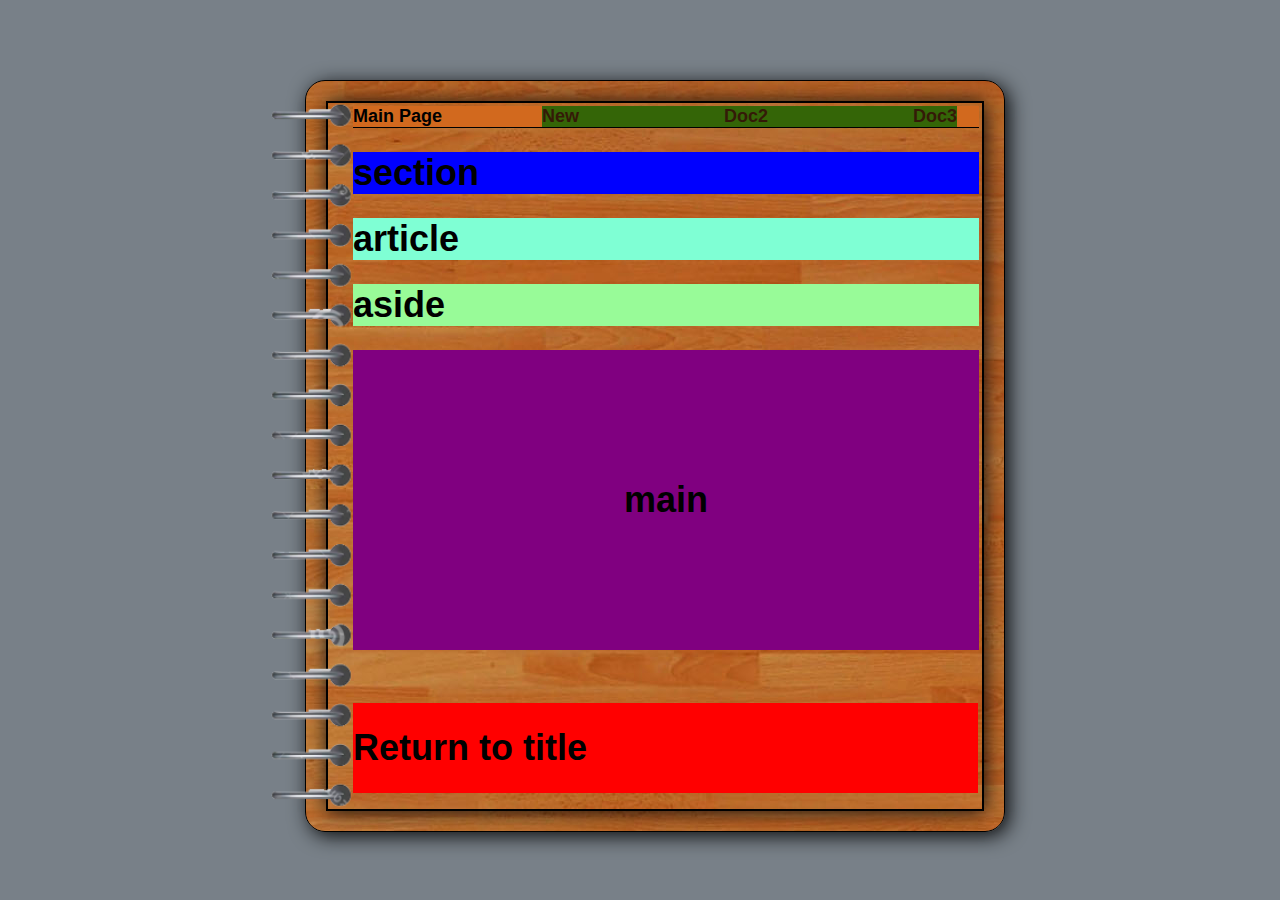
<file: index.html>
<!DOCTYPE html>
<html lang="ru">
<head>
    <meta charset="UTF-8">
    <meta http-equiv="X-UA-Compatible" content="IE=edge">
    <meta name="viewport" content="width=device-width, initial-scale=1.0">
    <link rel="stylesheet" href="style.css">
    <title>Practice</title>
</head>

<body>
    
    <div class="woodfound">
        <div class="conteiner">
            <img class="spiral" src="assets/img/spiral.PNG" alt="paperspiral">
            <header>
                    <a class="links" href="main.html">Main Page</a>
                    <!--нужен для ссылок-->
                    <nav>
                            <a class="links" href="doc1.html">New</a>
                            <a class="links" href="doc2.html">Doc2</a>
                            <a class="links" href="doc3.html">Doc3</a>
                    </nav>
            </header>
    
            <!--Раздел документа-->
            <section>
                <h1>
                    section
                </h1>
                
            </section>
    
            <!--содержание для сайта-->
            <article>
                <h1>
                    article
                </h1>
                
            </article>
    
            <!--сайдбар-->
            <aside>
                <h1>
                    aside
                </h1>
            </aside>
    
            <!--основное содержимое-->
            <main>
                <h1>
                    main
                </h1>
                
            </main>
    
            <!--подвал для страницы-->
            <footer>
                <h1>
                    <a href="main.html">Return to title</a> 
                </h1>
            </footer>
    
        </div>
    </div>
    
 
</body>
</html>
</file>
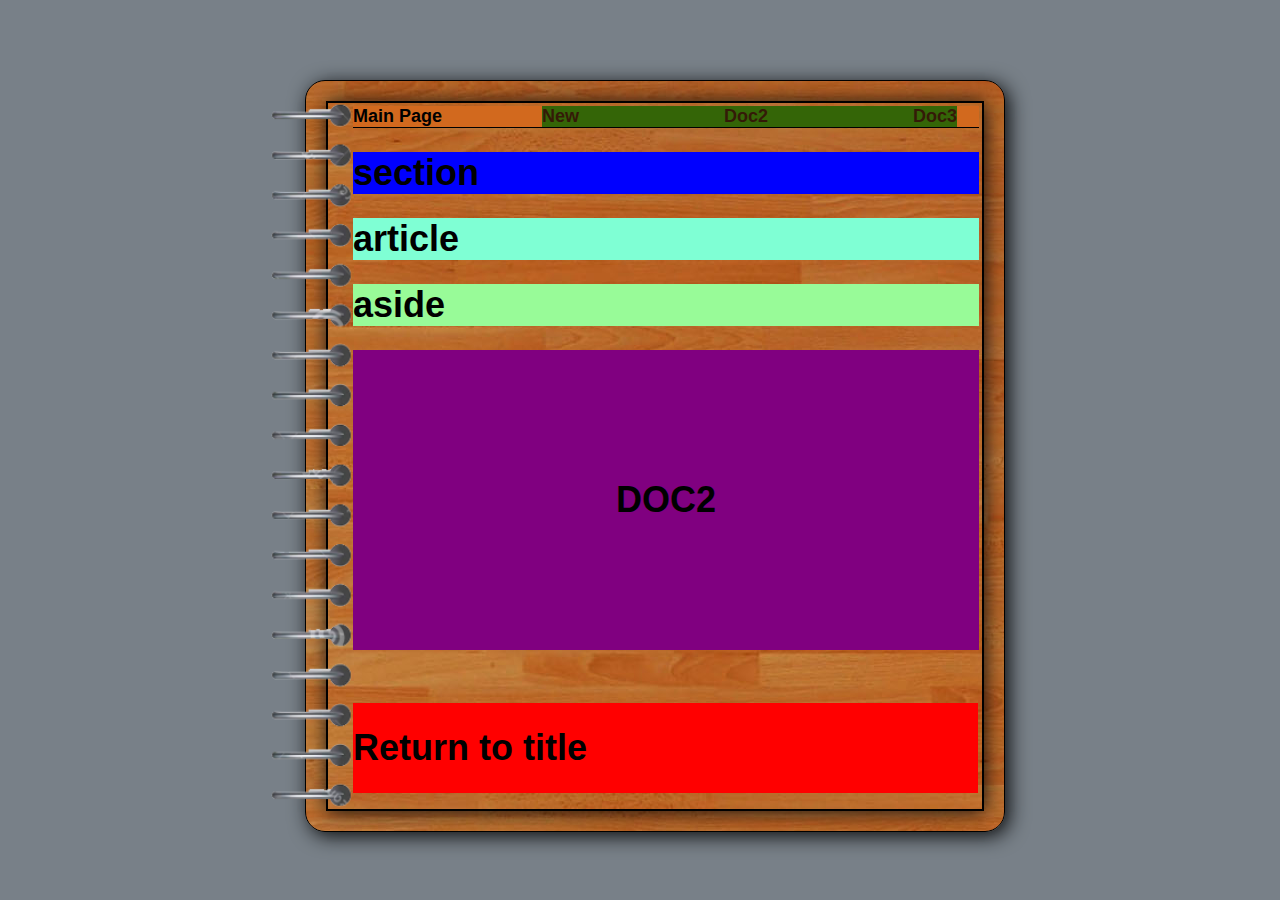
<file: doc2.html>
<!DOCTYPE html>
<html lang="ru">
<head>
    <meta charset="UTF-8">
    <meta http-equiv="X-UA-Compatible" content="IE=edge">
    <meta name="viewport" content="width=device-width, initial-scale=1.0">
    <link rel="stylesheet" href="style.css">
    <title>Practice</title>
</head>

<body>
    
    <div class="woodfound">
        <div class="conteiner">
            <img class="spiral" src="assets/img/spiral.PNG" alt="paperspiral">
            <header>
                <a c href="main.html">Main Page</a>
                <!--нужен для ссылок-->
                <nav>
                    
                        <a class="links" href="doc1.html">New</a>
                        <a class="links" href="doc2.html">Doc2</a>
                        <a class="links" href="doc3.html">Doc3</a>
                </nav>
        </header>
    
            <!--Раздел документа-->
            <section>
                <h1>
                    section
                </h1>
                
            </section>
    
            <!--содержание для сайта-->
            <article>
                <h1>
                    article
                </h1>
                
            </article>
    
            <!--сайдбар-->
            <aside>
                <h1>
                    aside
                </h1>
            </aside>
    
            <!--основное содержимое-->
            <main>
                <h1>
                    DOC2
                </h1>
                
            </main>
    
            <!--подвал для страницы-->
            <footer>
                <h1>
                    <a href="index.html">Return to title</a> 
                </h1>
            </footer>
    
        </div>
    </div>
    
 
</body>
</html>
</file>
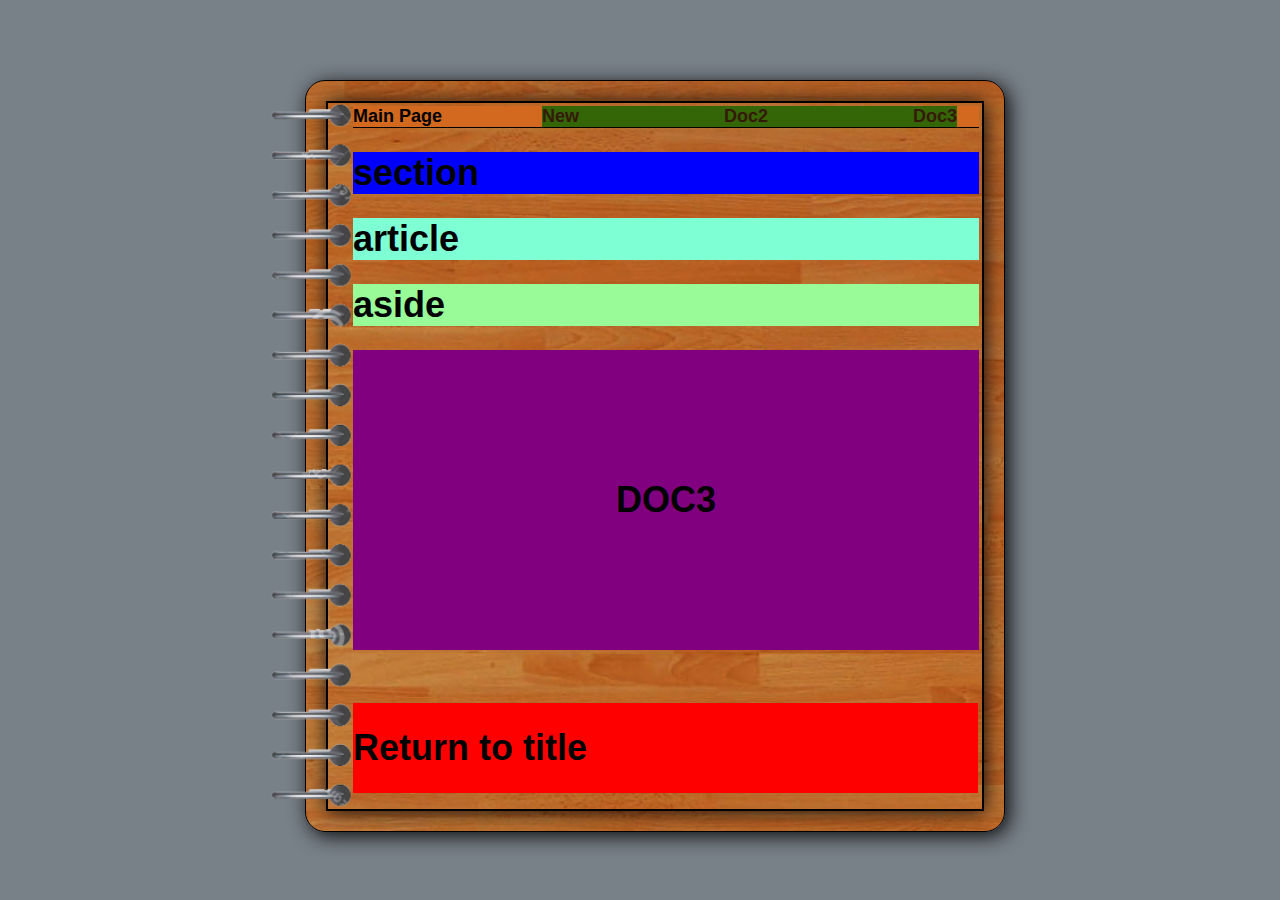
<file: doc3.html>
<!DOCTYPE html>
<html lang="ru">
<head>
    <meta charset="UTF-8">
    <meta http-equiv="X-UA-Compatible" content="IE=edge">
    <meta name="viewport" content="width=device-width, initial-scale=1.0">
    <link rel="stylesheet" href="style.css">
    <title>Practice</title>
</head>

<body>
    
    <div class="woodfound">
        <div class="conteiner">
            <img class="spiral" src="assets/img/spiral.PNG" alt="paperspiral">
            <header>
                <a c href="main.html">Main Page</a>
                <!--нужен для ссылок-->
                <nav>
                    
                        <a class="links" href="doc1.html">New</a>
                        <a class="links" href="doc2.html">Doc2</a>
                        <a class="links" href="doc3.html">Doc3</a>
                </nav>
        </header>
    
            <!--Раздел документа-->
            <section>
                <h1>
                    section
                </h1>
                
            </section>
    
            <!--содержание для сайта-->
            <article>
                <h1>
                    article
                </h1>
                
            </article>
    
            <!--сайдбар-->
            <aside>
                <h1>
                    aside
                </h1>
            </aside>
    
            <!--основное содержимое-->
            <main>
                <h1>
                    DOC3
                </h1>
                
            </main>
    
            <!--подвал для страницы-->
            <footer>
                <h1>
                    <a href="index.html">Return to title</a> 
                </h1>
            </footer>
    
        </div>
    </div>
    
 
</body>
</html>
</file>
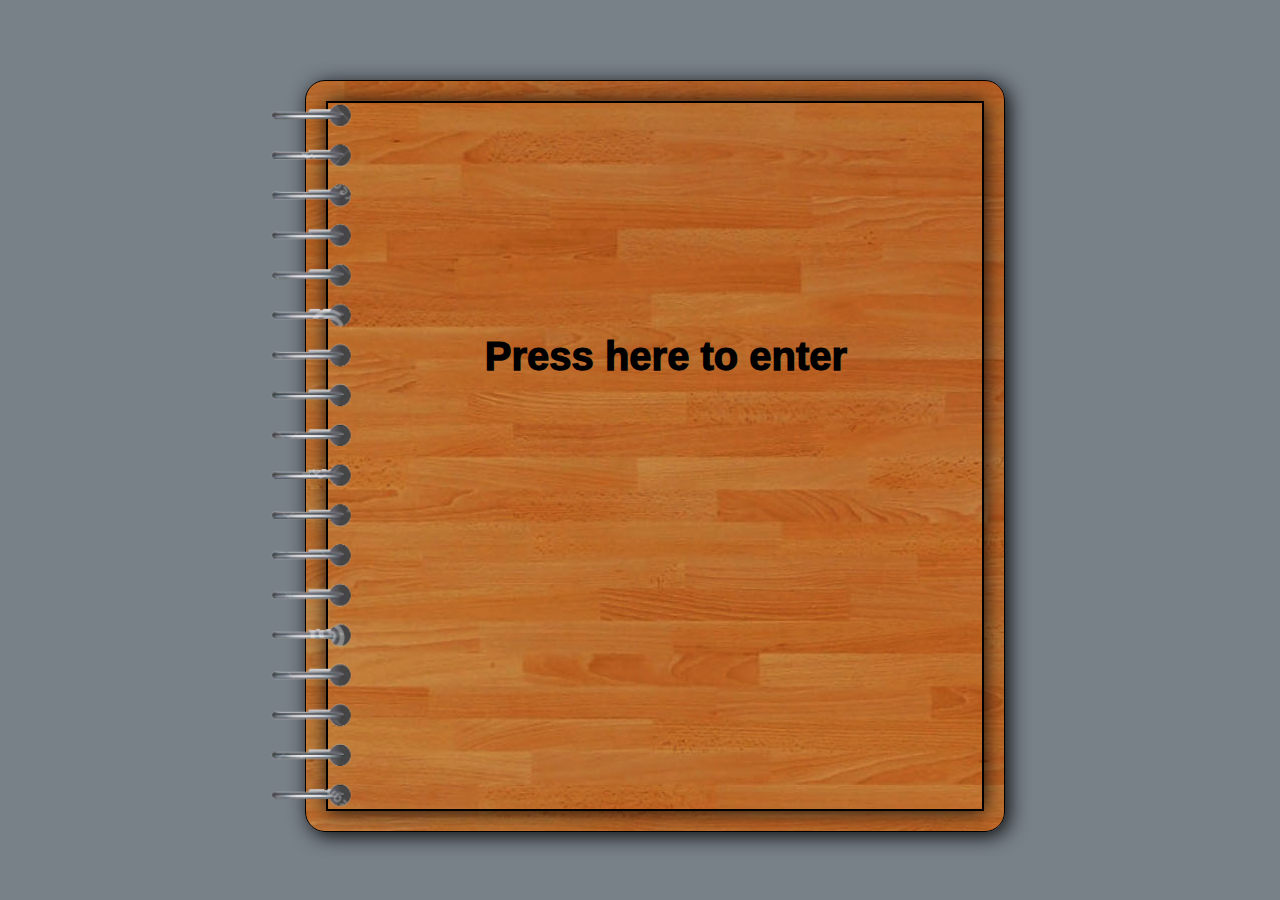
<file: main.html>
<!DOCTYPE html>
<html lang="ru">
<head>
    <meta charset="UTF-8">
    <meta http-equiv="X-UA-Compatible" content="IE=edge">
    <meta name="viewport" content="width=device-width, initial-scale=1.0">
    <link rel="stylesheet" href="style.css">
    <title>Practice</title>
</head>

<body>
    <div class="woodfound">
        <div class="conteiner">
            <img class="spiral" src="assets/img/spiral.PNG" alt="paperspiral">
            <main class="title">
                
                    <a href="index.html">Press here to enter</a>
            </main>
        </div>
    </div>
</body>
</html>
</file>
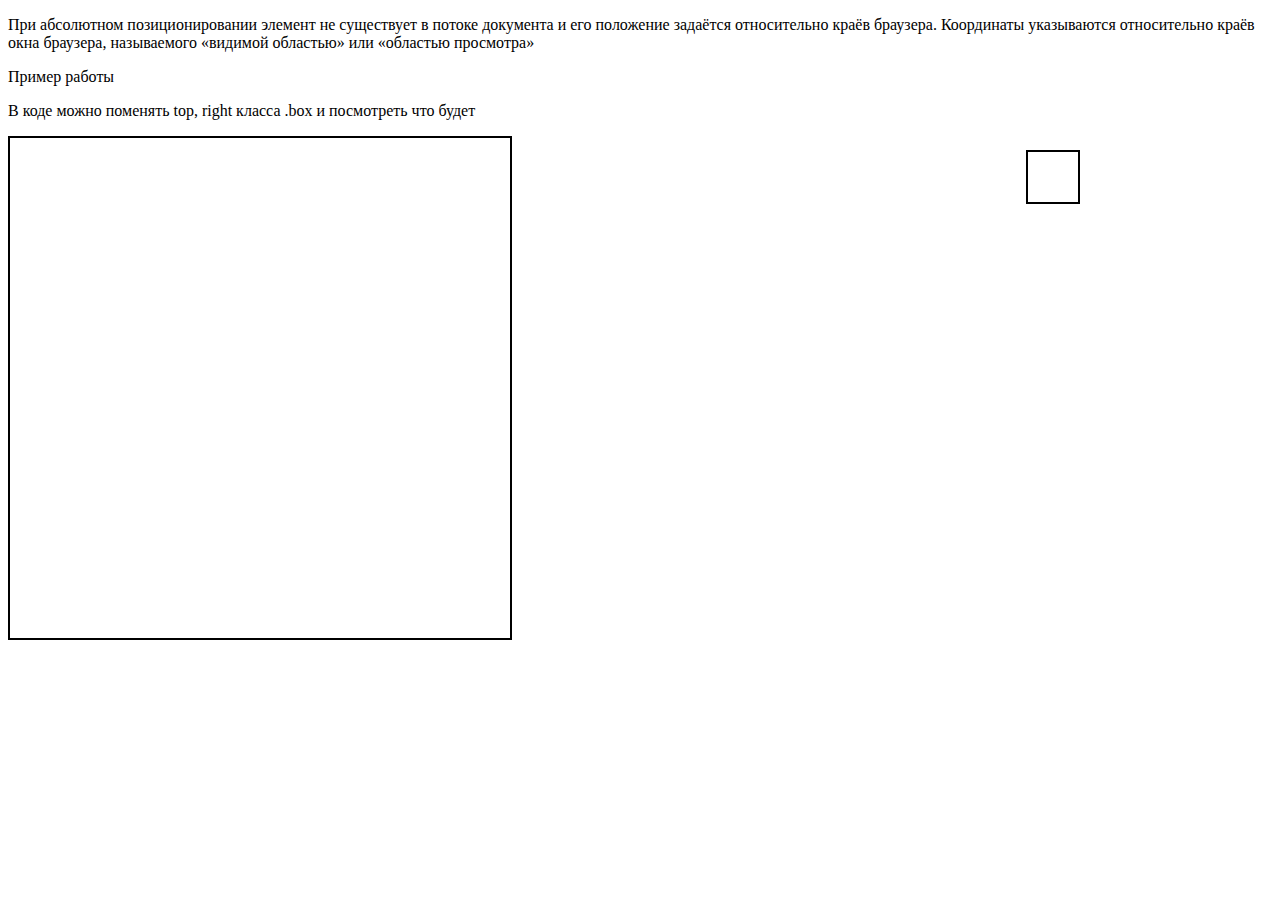
<file: position/absolute.html>
<!DOCTYPE html>
<html lang="en">
<head>
    <meta charset="UTF-8">
    <meta http-equiv="X-UA-Compatible" content="IE=edge">
    <meta name="viewport" content="width=device-width, initial-scale=1.0">
    <title>absolute</title>
    <style>
        .box
        {
            width: 500px;
            height: 500px;
            border: 2px solid;
            justify-content: center;
            align-items: center;
            display: flex;
        }
        .absolute
        {
            width: 50px;
            height: 50px;
            border: 2px solid;
            position: absolute;
            top: 150px;
            right: 200px;
        }
    </style>
</head>
<body>
    <p>При абсолютном позиционировании элемент не существует в потоке документа и его положение задаётся относительно краёв браузера. Координаты указываются относительно краёв окна браузера, называемого «видимой областью» или «областью просмотра»</p>
    <p>Пример работы</p>
    <p>В коде можно поменять top, right класса .box и посмотреть что будет</p>
    <div class="box">
        <div class="absolute">

        </div>
    </div>
</body>
</html>
</file>
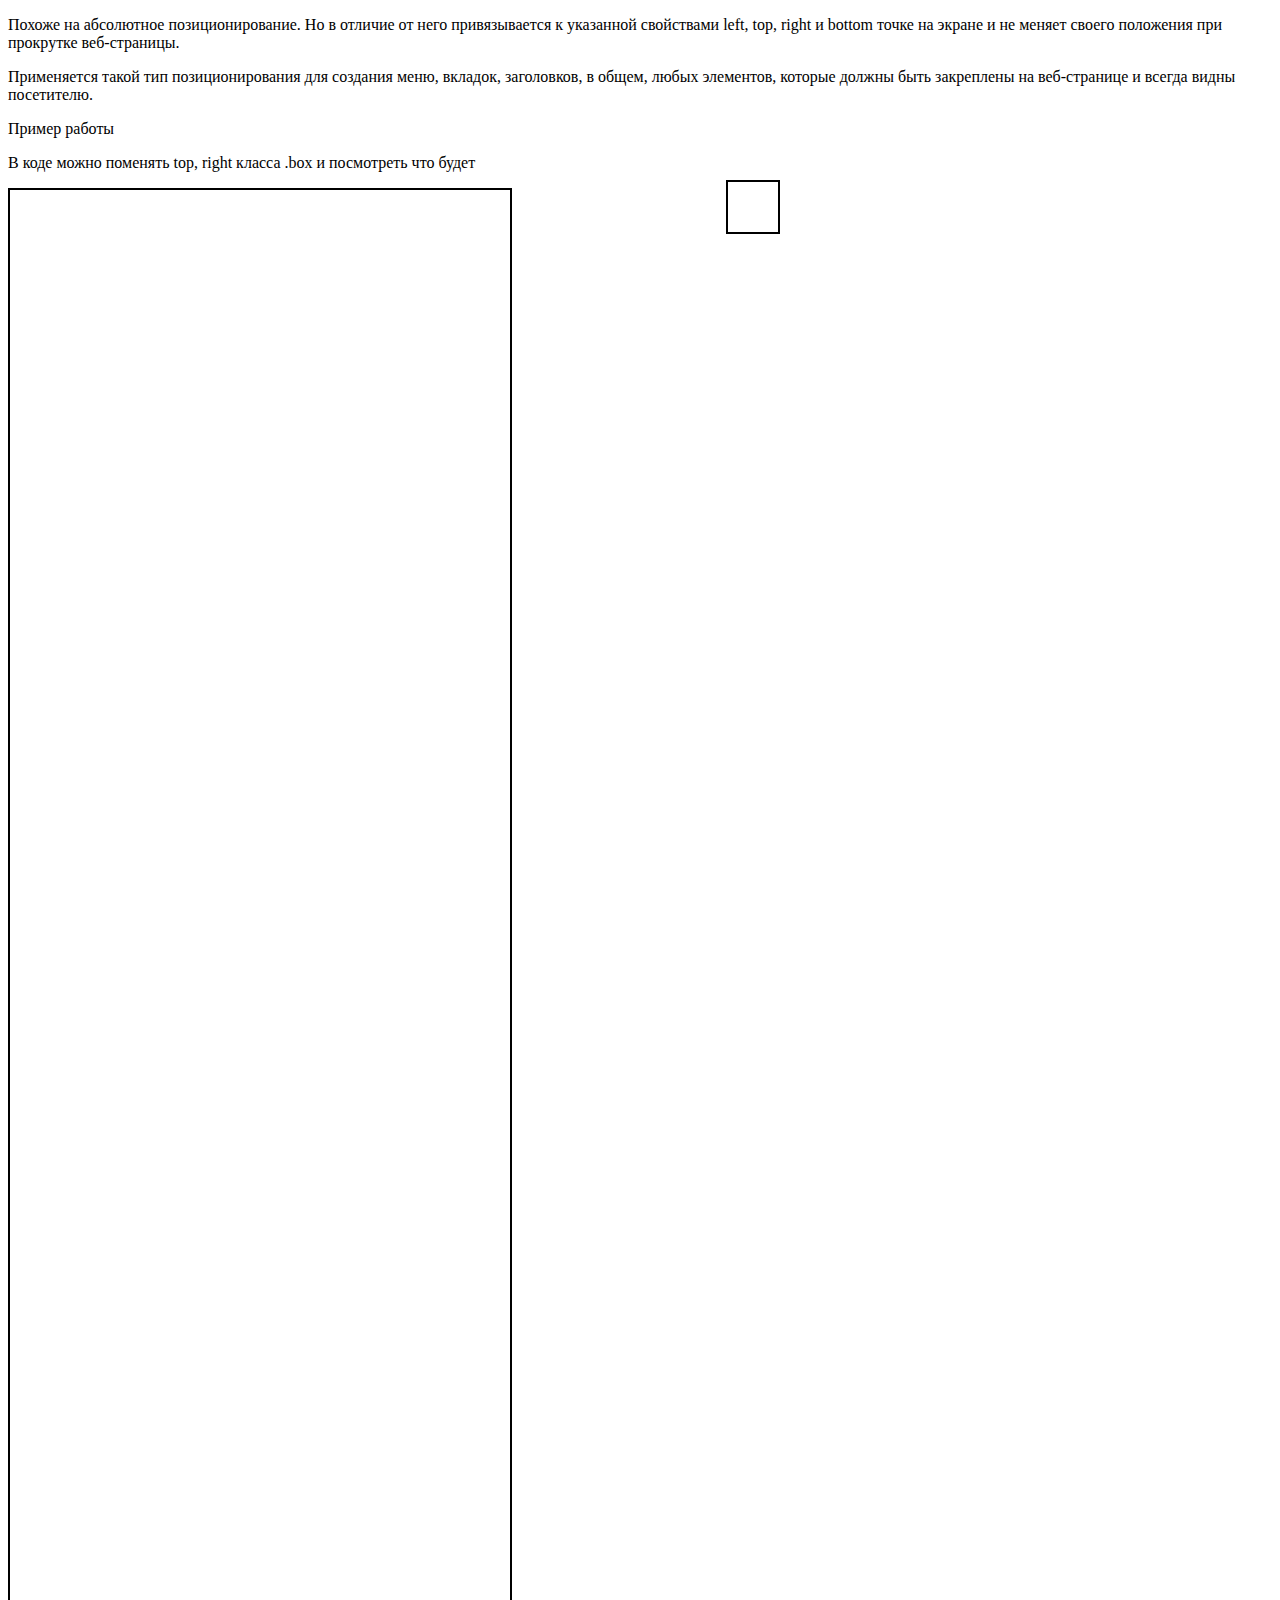
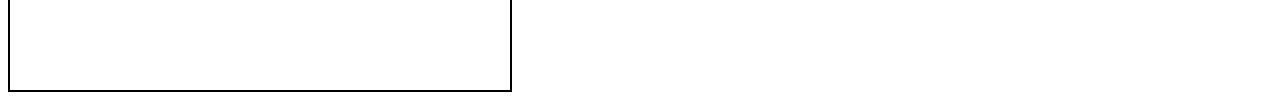
<file: position/fixed.html>
<!DOCTYPE html>
<html lang="en">
<head>
    <meta charset="UTF-8">
    <meta http-equiv="X-UA-Compatible" content="IE=edge">
    <meta name="viewport" content="width=device-width, initial-scale=1.0">
    <title>fixed</title>
    <style>
        .box
        {
            width: 500px;
            height: 1500px;
            border: 2px solid;
            justify-content: center;
            align-items: center;
            display: flex;
        }
        .fixed
        {
            width: 50px;
            height: 50px;
            border: 2px solid;
            position: fixed;
            top: 180px;
            right: 500px;
        }
    </style>
</head>
<body>
    <p>Похоже на абсолютное позиционирование. Но в отличие от него привязывается к указанной свойствами left, top, right и bottom точке на экране и не меняет своего положения при прокрутке веб-страницы.</p>
    <p>Применяется такой тип позиционирования для создания меню, вкладок, заголовков, в общем, любых элементов, которые должны быть закреплены на веб-странице и всегда видны посетителю. </p>
    <p>Пример работы</p>
    <p>В коде можно поменять top, right класса .box и посмотреть что будет</p>
    <div class="box">
        <div class="fixed">

        </div>
    </div>
</body>
</html>
</file>
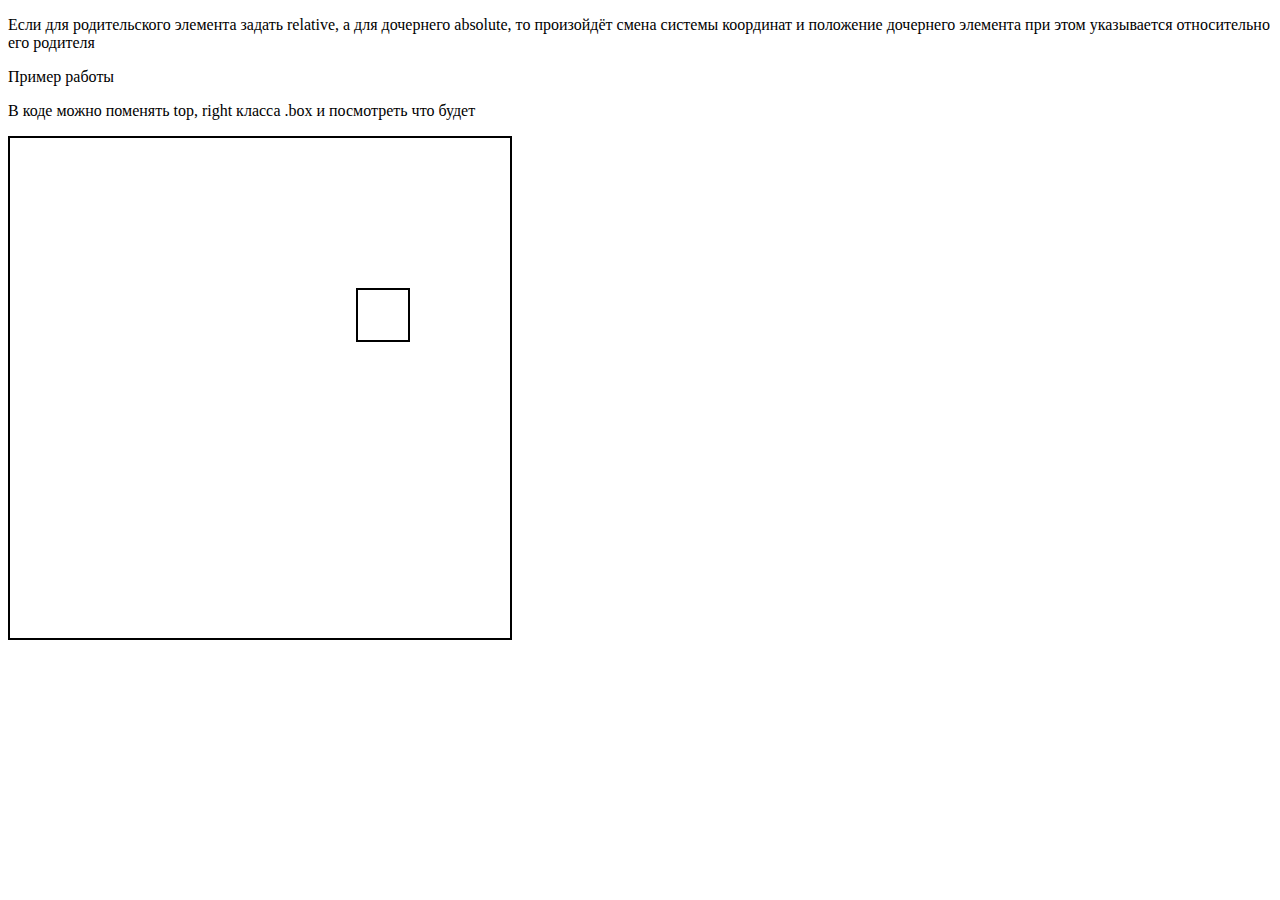
<file: position/relative+absolute.html>
<!DOCTYPE html>
<html lang="en">
<head>
    <meta charset="UTF-8">
    <meta http-equiv="X-UA-Compatible" content="IE=edge">
    <meta name="viewport" content="width=device-width, initial-scale=1.0">
    <title>relative+absolute</title>
</head>
<style>
    .relative
    {
        width: 500px;
        height: 500px;
        border: 2px solid;
        justify-content: center;
        align-items: center;
        display: flex;
        position: relative;
    }

    .absolute
    {
        width: 50px;
        height: 50px;
        border: 2px solid;
        position: absolute;
        top: 150px;
        right: 100px;
    }
</style>
<body>
    <p>Если для родительского элемента задать relative, а для дочернего absolute, то произойдёт смена системы координат и положение дочернего элемента при этом указывается относительно его родителя</p>
    <p>Пример работы</p>
    <p>В коде можно поменять top, right класса .box и посмотреть что будет</p>
    <div class="relative">
        <div class="absolute">
            
        </div>
    </div>
</body>
</html>
</file>
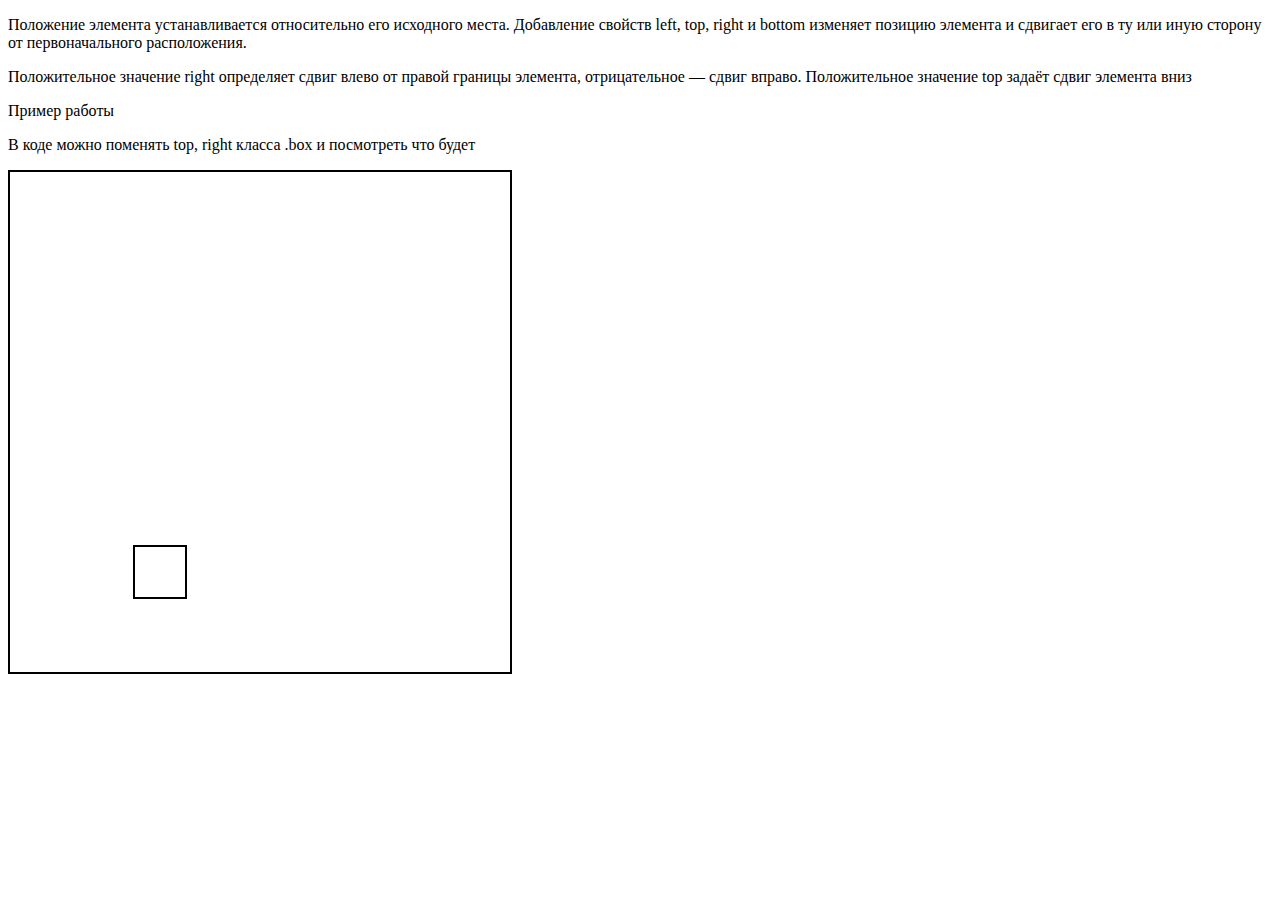
<file: position/relative.html>
<!DOCTYPE html>
<html lang="en">
<head>
    <meta charset="UTF-8">
    <meta http-equiv="X-UA-Compatible" content="IE=edge">
    <meta name="viewport" content="width=device-width, initial-scale=1.0">
    <title>relative</title>
</head>
<style>
    .box
    {
        width: 500px;
        height: 500px;
        border: 2px solid;
        justify-content: center;
        align-items: center;
        display: flex;
    }

    .relative
    {
        width: 50px;
        height: 50px;
        border: 2px solid;
        position: relative;
        top: 150px;
        right: 100px;
    }
</style>
<body>
    <p>Положение элемента устанавливается относительно его исходного места. Добавление свойств left, top, right и bottom изменяет позицию элемента и сдвигает его в ту или иную сторону от первоначального расположения.</p>
    <p>
        Положительное значение right определяет сдвиг влево от правой границы элемента, отрицательное — сдвиг вправо. Положительное значение top задаёт сдвиг элемента вниз 
    </p>
    <p>Пример работы</p>
    <p>В коде можно поменять top, right класса .box и посмотреть что будет</p>
    <div class="box">
        <div class="relative">

        </div>
    </div>
</body>
</html>
</file>
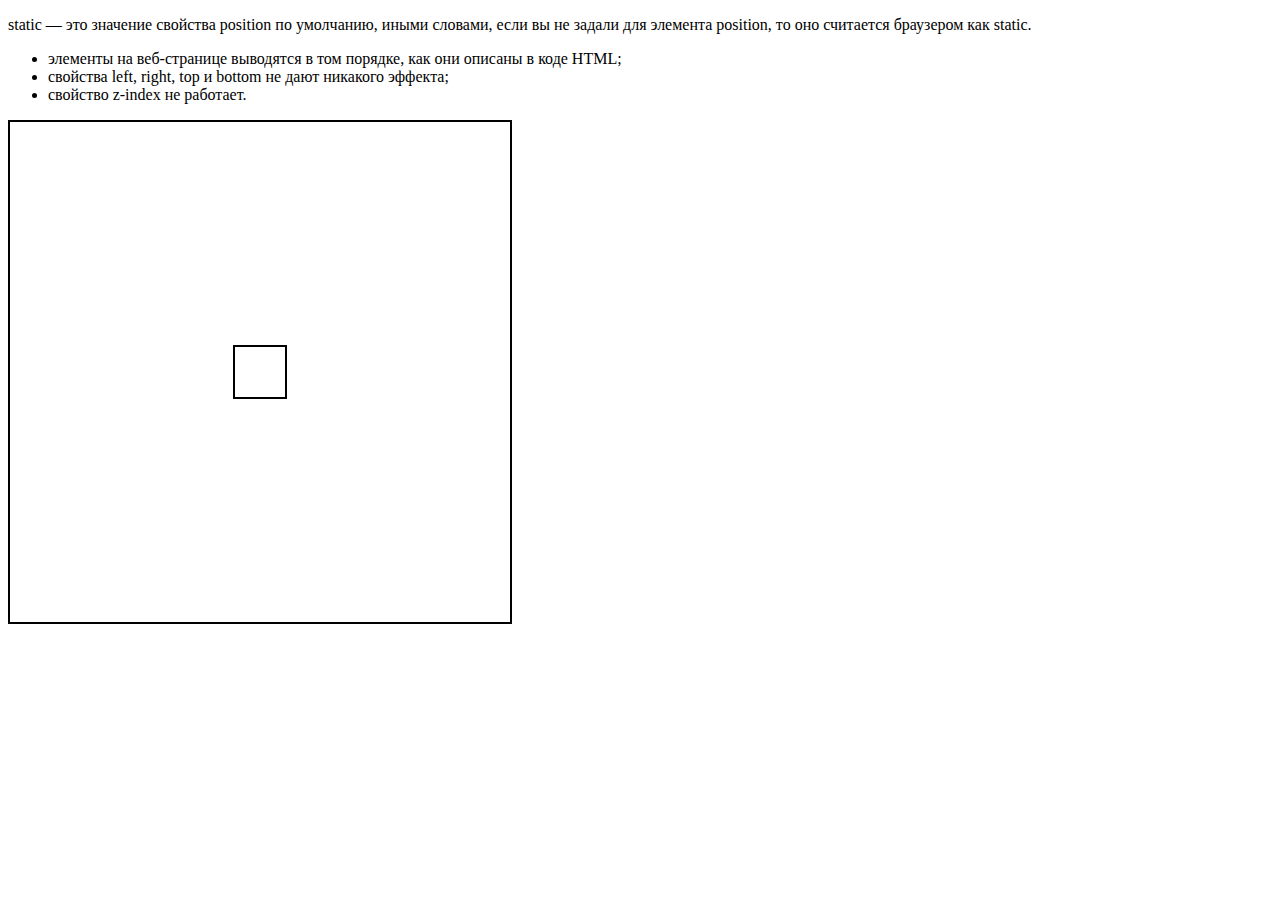
<file: position/static.html>
<!DOCTYPE html>
<html lang="en">
<head>
    <meta charset="UTF-8">
    <meta http-equiv="X-UA-Compatible" content="IE=edge">
    <meta name="viewport" content="width=device-width, initial-scale=1.0">
    <title>static</title>
    <style>
        .box
        {
            width: 500px;
            height: 500px;
            border: 2px solid;
            justify-content: center;
            align-items: center;
            display: flex;
        }
        .static
        {
            width: 50px;
            height: 50px;
            border: 2px solid;
            position: static;
            top: 150px;
            right: 100px;
        }
    </style>
</head>
<p>static — это значение свойства position по умолчанию, иными словами, если вы не задали для элемента position, то оно считается браузером как static.
</p>
<ul>
    <li>элементы на веб-странице выводятся в том порядке, как они описаны в коде HTML;
    </li>
    <li>свойства left, right, top и bottom не дают никакого эффекта;
    </li>
    <li>свойство z-index не работает.
    </li>
</ul>

<body>
    <div class="box">
        <div class="static">
            
        </div>
    </div>
</body>
</html>
</file>
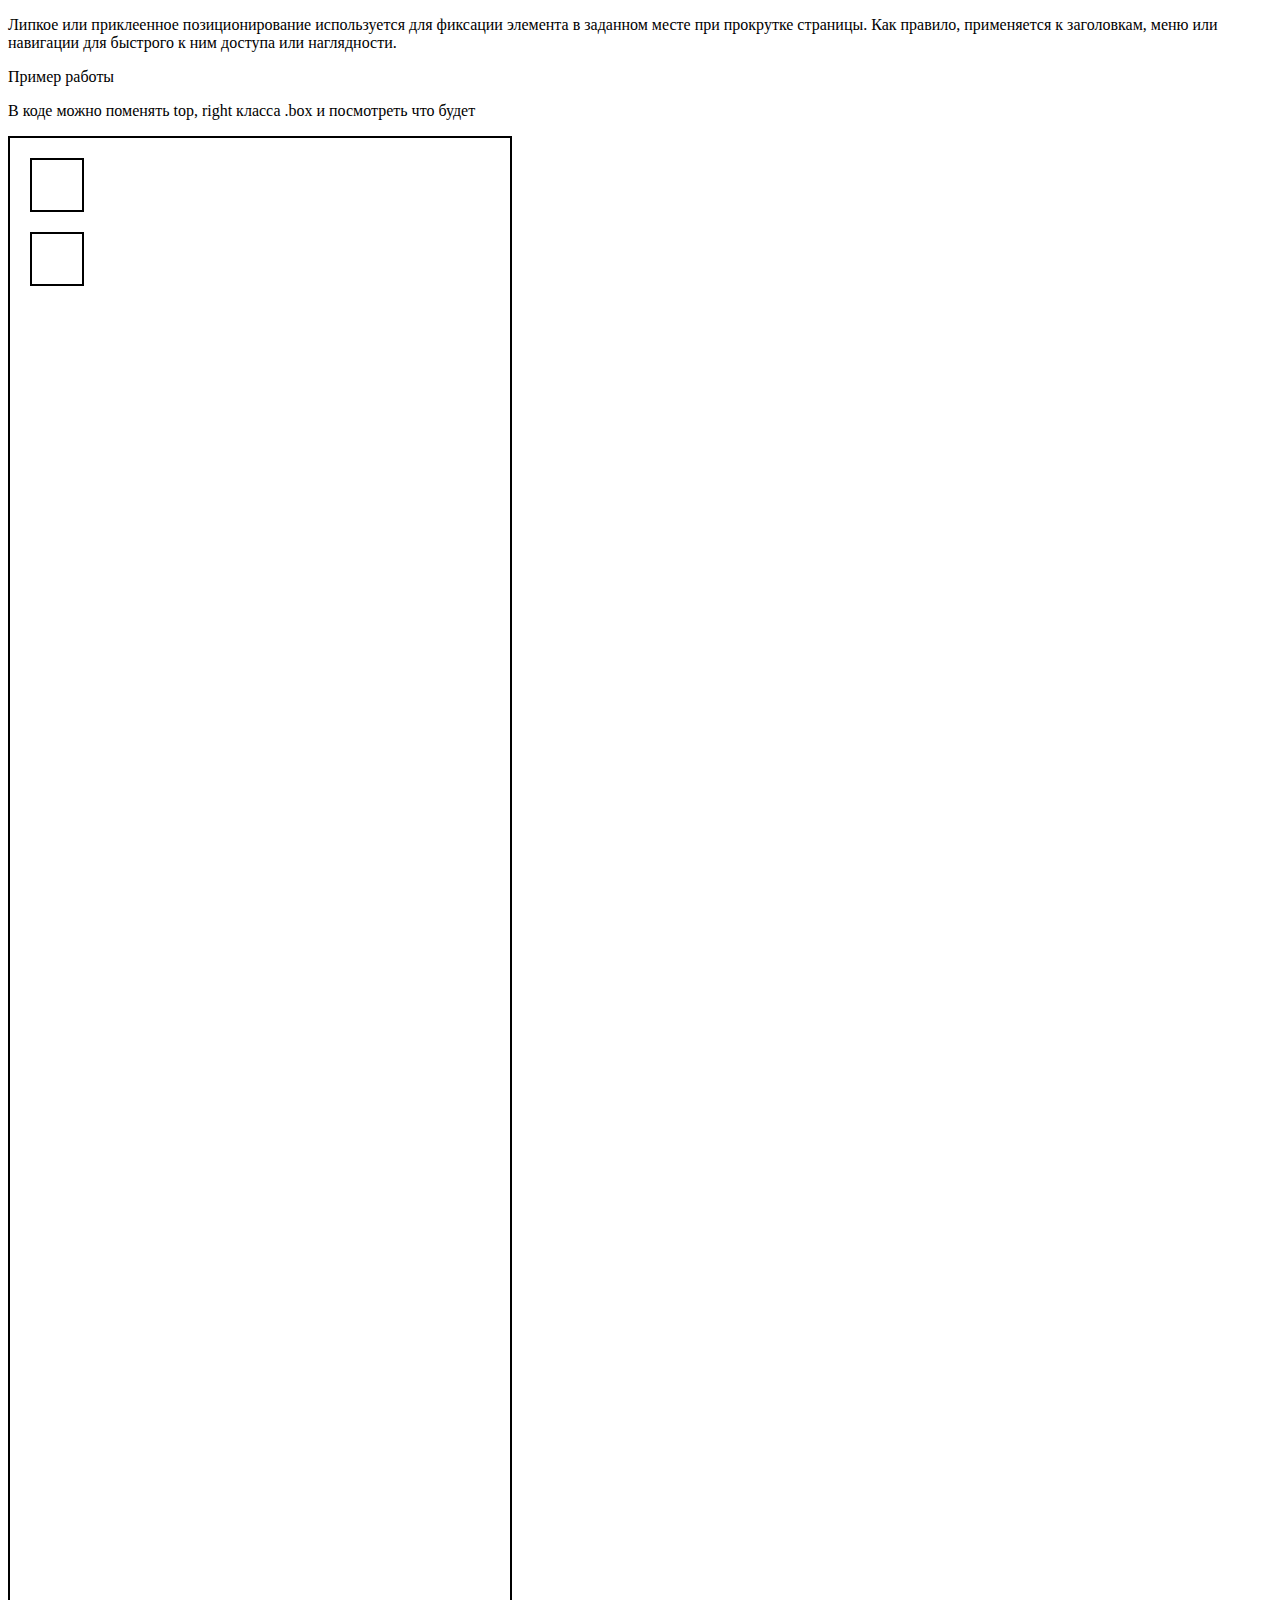
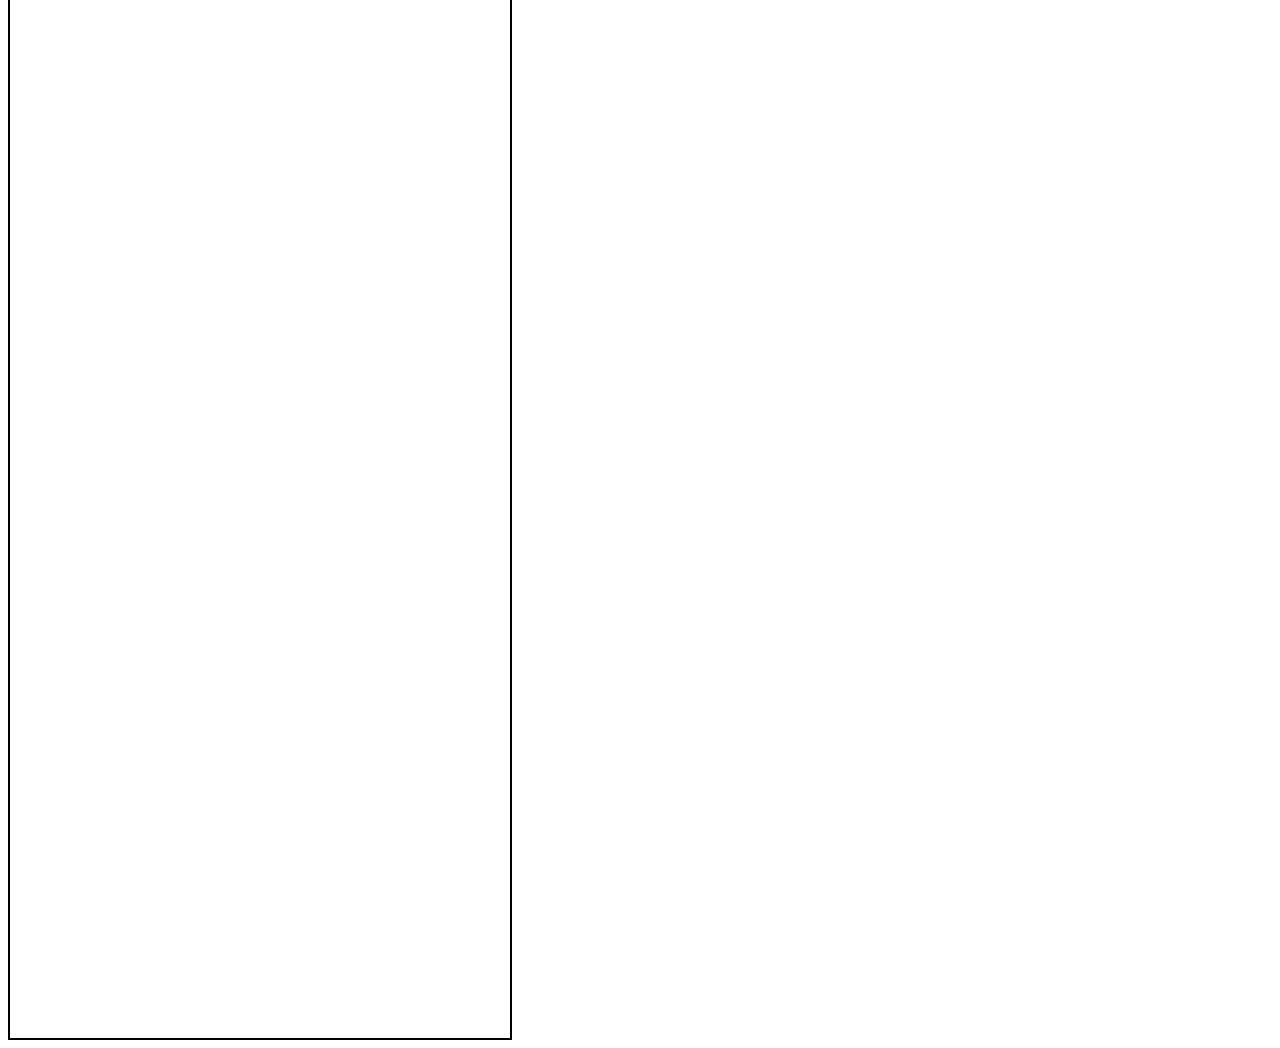
<file: position/sticky.html>
<!DOCTYPE html>
<html lang="en">
<head>
    <meta charset="UTF-8">
    <meta http-equiv="X-UA-Compatible" content="IE=edge">
    <meta name="viewport" content="width=device-width, initial-scale=1.0">
    <title>sticky</title>
    <style>
        .box
        {
            width: 500px;
            height: 2500px;
            border: 2px solid;

        }
        .box2
        {
            margin: 20px;
            width: 50px;
            height: 50px;
            border: 2px solid;
        }
        .sticky
        {
            margin: 20px;
            width: 50px;
            height: 50px;
            border: 2px solid;
            position: sticky;
            top: 100px;
        }
    </style>
</head>
<body>
    <p>Липкое или приклеенное позиционирование используется для фиксации элемента в заданном месте при прокрутке страницы. Как правило, применяется к заголовкам, меню или навигации для быстрого к ним доступа или наглядности.</p>
    <p>Пример работы</p>
    <p>В коде можно поменять top, right класса .box и посмотреть что будет</p>
    <div class="box">
        <header class="box2"></header>
        <nav class="sticky"></nav>
    </div>
</body>
</html>
</file>
<file: style.css>
/*вес селектора: 

тег < класс < id < style < имя класса/тега:important
лучше использовать только классы
если веса одинаковые то будет применяться то что ниже (сверху вниз)
*/

/*
https://jahosiro.github.io/rsschool-cv/
*/


body
{
    background-color: rgb(120, 128, 136);
    width: auto; /*автоизменение ширины (например для мобилок)*/
    height: auto; /*автоизменение высоты*/
    max-height: 800px; /*размер элемента (высота)*/
    min-height: 700px;  
    max-width: 700px; /*размер элемента (ширина)*/
    min-width: 700px;
    margin: 0 auto; /*нужен для центровки сайта*/
    font-family: 'Trebuchet MS', 'Lucida Sans Unicode', 'Lucida Grande', 'Lucida Sans', Arial, sans-serif;
    font-size: large;
    font-weight: 800;
    padding: 20px; /*граница внутри бордера*/
    margin-top: 60px; /*граница за бордером*/
    padding-left: 50px;
}


.spiral
{
    transform: translate(-412px, 300px) rotate(270deg); /*переместить элемент по XY и повернуть его*/
    /*чтобы он не бегал когда меняешь маштаб страницы*/
    position: absolute;
    height: 106px;
}

.woodfound
{
    padding: 20px;
    border: 1px solid;
    background-image: url(assets/img/wood.jpg);
    box-shadow: 4px 4px 20px #0c0d0e;
    border-radius: 20px; /*сглаживание углов*/
}

.conteiner
{
    border: 2px solid;
    min-height: 700px;  
    padding: 3px;
    padding-left: 25px;
    background: url(https://img.freepik.com/free-photo/white-watercolor-papar-texture-background-cover-card-design-overlay-aon-paint-art-background_1962-2191.jpg?w=2000);
    box-shadow: 1px 1px 20px #0c0d0e;
    position: relative;
}

header
{
    background: chocolate;
    display: flex;
    border-bottom: 1px solid; 
}

a
{
    text-decoration: none;
    color: black;
    
}

a:hover
{
    color: red;
    text-decoration: underline;
}

nav
{
    background: darkgreen;
    opacity: 75%;
    margin-left: 100px;
}

.title
{
    text-align: center; /*выровнять текст по центру*/
    background: none;
    font-weight: 1000;
    font-size: 40px;
    justify-content: center;
    flex-direction: column;
    display: flex;
    height: 500px;
    
}

.links
{
    margin-left: 140px;
}

.links:first-child /*выбрать первый элемент класса*/
{
    margin-left: 0px;
}

nav:hover
{
    opacity: 80%;
}

section
{
    background: blue;
}

article
{
    background: aquamarine;
}

aside
{
    background: palegreen;
}

main
{
    display: flex;
    flex-direction: column;
    justify-content: center;
    background: purple;
    height: 300px;
    text-align: center;
    
}

.ftitle
{
    text-align: justify;
}

footer
{
    background: red;
    position: absolute; /*из-за того что родительский элемент (conteiner) с position relative, элемент с absolute будет сидеть внутри родителя, это нужно для того чтобы он стоял только в заданном координате несмотря ни на что*/
    top: 600px;
    width: 95.5%;
}

.section1
{
    display: flex;
    justify-content: space-between;
    align-items: center;
}

.secbutton
{
    /*уверен есть способ получше*/
    background: url(assets/img/buttonpurple.png); /*картинка*/
    width: 10%; /*ширину настроить по картинке*/
    margin-right: 70px;
    padding: 10px;
    background-size: cover;
    transform: scale(1.8); /*изменить размер элемента*/
    text-align: center;
    transition: .5s;
}

.secbutton:hover
{
    background: url(assets/img/butttonred.png);
    transition: .5s;
    background-size: cover;
    transform: scale(1);
}

.avatar
{
    width: 120px;
    transition: .5s; /*плавный выход их hover*/
    transform: scale(1); 
}

.avatar:hover
{
    transform: scale(1.2); /*плавное изменения размера при наводке*/
    transition: .5s;
}

.position
{
    display: flex;
    justify-content: space-around;
    padding: 5px;

}
</file>
